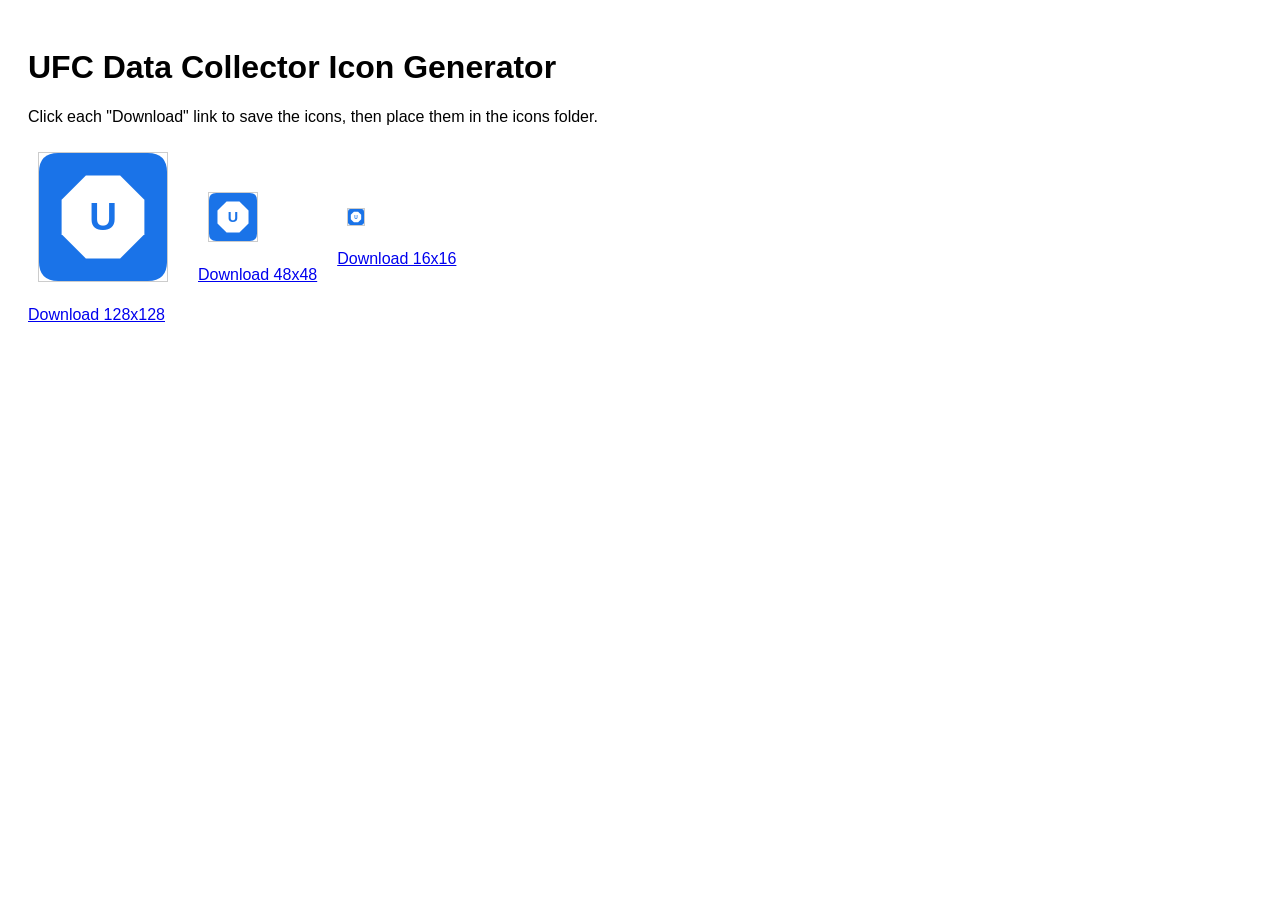
<file: chrome-extension/generate-icons.html>
<!DOCTYPE html>
<html>
<head>
  <title>Generate UFC Collector Icons</title>
  <style>
    body { font-family: sans-serif; padding: 20px; }
    canvas { border: 1px solid #ccc; margin: 10px; }
    .icon-row { display: flex; gap: 20px; align-items: center; margin-bottom: 20px; }
    button { padding: 10px 20px; font-size: 14px; cursor: pointer; }
    a { display: block; margin-top: 10px; }
  </style>
</head>
<body>
  <h1>UFC Data Collector Icon Generator</h1>
  <p>Click each "Download" link to save the icons, then place them in the icons folder.</p>

  <div class="icon-row">
    <div>
      <canvas id="icon128" width="128" height="128"></canvas>
      <a id="download128" download="icon128.png">Download 128x128</a>
    </div>
    <div>
      <canvas id="icon48" width="48" height="48"></canvas>
      <a id="download48" download="icon48.png">Download 48x48</a>
    </div>
    <div>
      <canvas id="icon16" width="16" height="16"></canvas>
      <a id="download16" download="icon16.png">Download 16x16</a>
    </div>
  </div>

  <script>
    function drawIcon(canvas) {
      const ctx = canvas.getContext('2d');
      const size = canvas.width;
      const padding = size * 0.1;

      // Background - rounded rectangle
      ctx.fillStyle = '#1a73e8';
      roundRect(ctx, 0, 0, size, size, size * 0.15);
      ctx.fill();

      // Draw octagon
      ctx.fillStyle = '#ffffff';
      ctx.beginPath();
      const cx = size / 2;
      const cy = size / 2;
      const r = size * 0.35;
      for (let i = 0; i < 8; i++) {
        const angle = (i * Math.PI / 4) - Math.PI / 8;
        const x = cx + r * Math.cos(angle);
        const y = cy + r * Math.sin(angle);
        if (i === 0) ctx.moveTo(x, y);
        else ctx.lineTo(x, y);
      }
      ctx.closePath();
      ctx.fill();

      // Draw "U" in center
      ctx.fillStyle = '#1a73e8';
      ctx.font = `bold ${size * 0.3}px Arial`;
      ctx.textAlign = 'center';
      ctx.textBaseline = 'middle';
      ctx.fillText('U', cx, cy + size * 0.02);
    }

    function roundRect(ctx, x, y, w, h, r) {
      ctx.beginPath();
      ctx.moveTo(x + r, y);
      ctx.lineTo(x + w - r, y);
      ctx.quadraticCurveTo(x + w, y, x + w, y + r);
      ctx.lineTo(x + w, y + h - r);
      ctx.quadraticCurveTo(x + w, y + h, x + w - r, y + h);
      ctx.lineTo(x + r, y + h);
      ctx.quadraticCurveTo(x, y + h, x, y + h - r);
      ctx.lineTo(x, y + r);
      ctx.quadraticCurveTo(x, y, x + r, y);
      ctx.closePath();
    }

    // Draw all icons
    ['128', '48', '16'].forEach(size => {
      const canvas = document.getElementById('icon' + size);
      drawIcon(canvas);

      // Set download link
      const link = document.getElementById('download' + size);
      link.href = canvas.toDataURL('image/png');
    });
  </script>
</body>
</html>
</file>
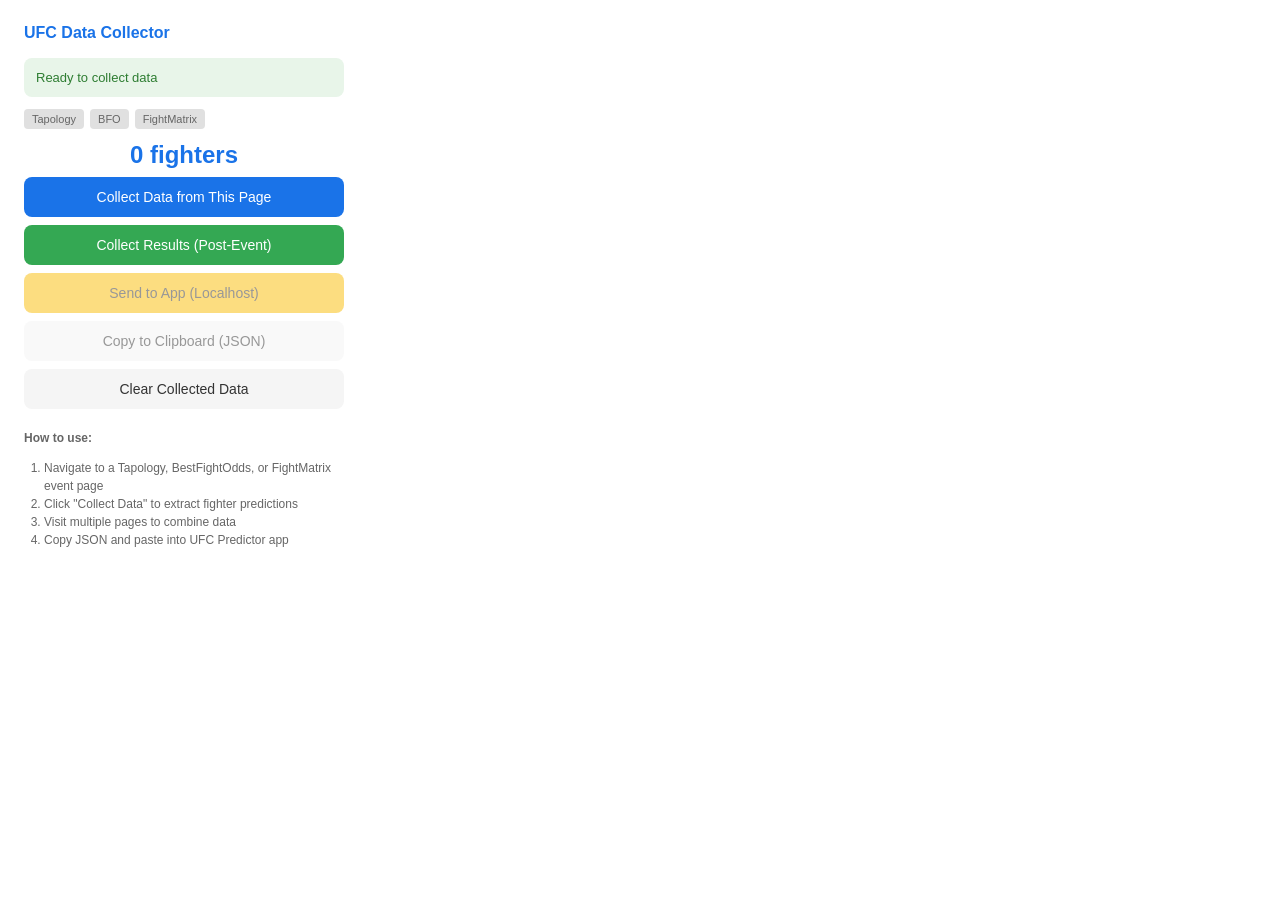
<file: chrome-extension/popup.html>
<!DOCTYPE html>
<html lang="en">
<head>
  <meta charset="UTF-8">
  <meta name="viewport" content="width=device-width, initial-scale=1.0">
  <title>UFC Data Collector</title>
  <link rel="stylesheet" href="popup.css">
</head>
<body>
  <h1>UFC Data Collector</h1>

  <div id="status" class="status ready">
    Ready to collect data
  </div>

  <div class="source-badges">
    <span class="badge" id="badge-tapology">Tapology</span>
    <span class="badge" id="badge-bfo">BFO</span>
    <span class="badge" id="badge-fightmatrix">FightMatrix</span>
  </div>

  <div class="count">
    <span id="fighter-count">0</span> fighters
  </div>

  <div id="collected-data" class="collected-data">
    <h3>Collected Data</h3>
    <div id="fighter-list"></div>
  </div>

  <button id="collect-btn" class="primary">
    Collect Data from This Page
  </button>

  <button id="collect-results-btn" class="primary green">
    Collect Results (Post-Event)
  </button>

  <button id="send-btn" class="primary yellow" disabled>
    Send to App (Localhost)
  </button>

  <button id="copy-btn" class="secondary" disabled>
    Copy to Clipboard (JSON)
  </button>

  <button id="clear-btn" class="secondary">
    Clear Collected Data
  </button>

  <div class="instructions">
    <p><strong>How to use:</strong></p>
    <ol>
      <li>Navigate to a Tapology, BestFightOdds, or FightMatrix event page</li>
      <li>Click "Collect Data" to extract fighter predictions</li>
      <li>Visit multiple pages to combine data</li>
      <li>Copy JSON and paste into UFC Predictor app</li>
    </ol>
  </div>

  <script src="popup.js"></script>
</body>
</html>
</file>
<file: chrome-extension/popup.css>
body {
  width: 320px;
  padding: 16px;
  font-family: -apple-system, BlinkMacSystemFont, 'Segoe UI', Roboto, sans-serif;
  font-size: 14px;
}

h1 {
  font-size: 16px;
  margin: 0 0 16px 0;
  color: #1a73e8;
}

.status {
  padding: 12px;
  border-radius: 8px;
  margin-bottom: 12px;
  font-size: 13px;
}

.status.ready {
  background: #e8f5e9;
  color: #2e7d32;
}

.status.collecting {
  background: #e3f2fd;
  color: #1565c0;
}

.status.error {
  background: #ffebee;
  color: #c62828;
}

.collected-data {
  background: #f5f5f5;
  border-radius: 8px;
  padding: 12px;
  margin-bottom: 12px;
  max-height: 200px;
  overflow-y: auto;
  display: none;
}

.collected-data h3 {
  font-size: 13px;
  margin: 0 0 8px 0;
  color: #333;
}

.fighter-item {
  display: flex;
  justify-content: space-between;
  padding: 6px 0;
  border-bottom: 1px solid #e0e0e0;
  font-size: 12px;
}

.fighter-item:last-child {
  border-bottom: none;
}

.fighter-name {
  font-weight: 500;
}

.fighter-data {
  color: #666;
}

.source-badges {
  display: flex;
  gap: 6px;
  margin-bottom: 12px;
}

.badge {
  padding: 4px 8px;
  border-radius: 4px;
  font-size: 11px;
  background: #e0e0e0;
  color: #666;
}

.badge.active {
  background: #1a73e8;
  color: white;
}

button {
  width: 100%;
  padding: 12px;
  border: none;
  border-radius: 8px;
  font-size: 14px;
  cursor: pointer;
  margin-bottom: 8px;
}

button.primary {
  background: #1a73e8;
  color: white;
}

button.primary:hover {
  background: #1557b0;
}

button.primary.green {
  background: #34a853;
}

button.primary.green:hover {
  background: #2d9249;
}

button.primary.yellow {
  background: #fbbc04;
  color: #333;
}

button.primary.yellow:hover {
  background: #e5ab00;
}

button.secondary {
  background: #f5f5f5;
  color: #333;
}

button.secondary:hover {
  background: #e0e0e0;
}

button:disabled {
  opacity: 0.5;
  cursor: not-allowed;
}

.instructions {
  font-size: 12px;
  color: #666;
  line-height: 1.5;
}

.instructions ol {
  margin: 8px 0;
  padding-left: 20px;
}

.count {
  font-size: 24px;
  font-weight: bold;
  color: #1a73e8;
  text-align: center;
  margin: 8px 0;
}
</file>
